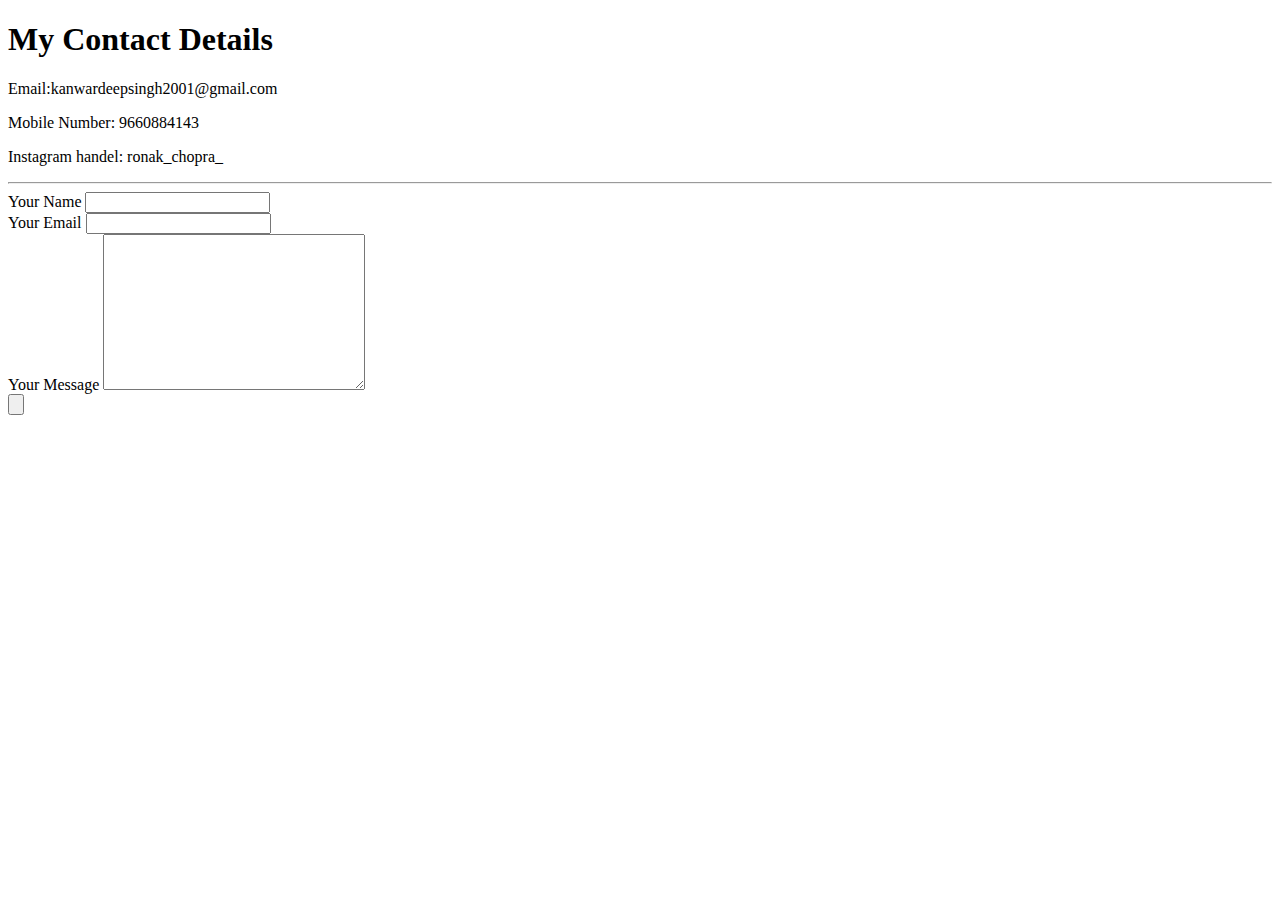
<file: Contact Details.html>
<!DOCTYPE html>
<html lang="en" dir="ltr">
  <head>
    <meta charset="utf-8">
    <title>Contact Details</title>
  </head>
  <body>
    <h1>My Contact Details</h1>
    <p>Email:kanwardeepsingh2001@gmail.com</p>
    <p>Mobile Number: 9660884143</p>
    <p>Instagram handel: ronak_chopra_</p>
    <hr>
  <form action="mailto:ronakchopra11@gmail.com" method="post" enctype="text/plain">
    <label>Your Name</label>
    <input type="text" name="yourName" value=""><br>
    <label>Your Email</label>
    <input type="email" name="yourEmail" value=""><br>
    <label>Your Message</label>
    <textarea name="yourMessage" rows="10" cols="30"></textarea><br>
    <input type="submit" name="" value=""><br>
  </form>
  </body>
</html>
</file>
